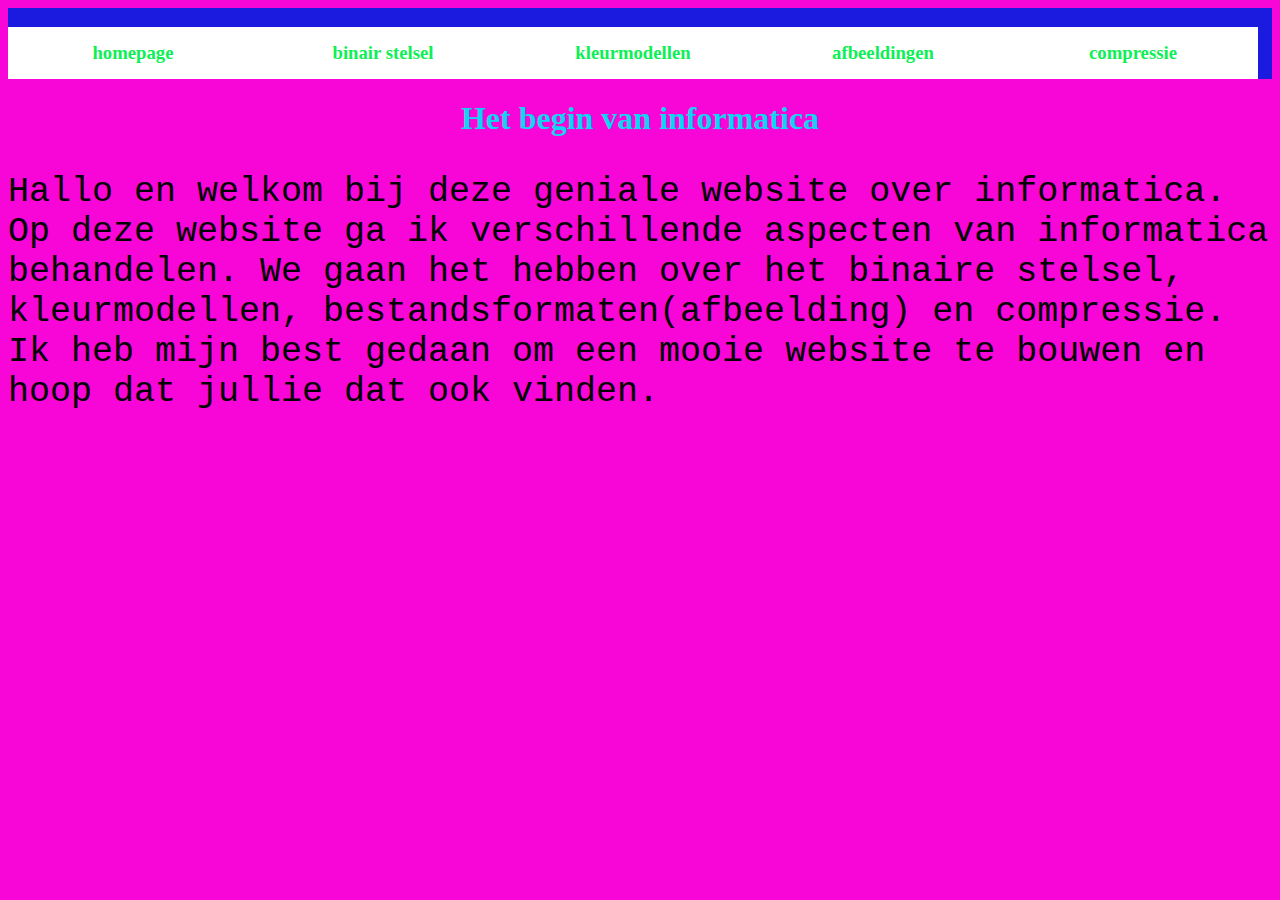
<file: index.html>
<!DOCTYPE html> <!--Dit is de homepage van mijn site-->
<html> <!--Dit is het html-element-->
    <head>
        <title>Het begin van de informatica</title>
        <link rel="stylesheet" type="text/css" href="opmaak.css">
        <meta charset="utf-8">
    </head>
    <body>            
        
        <ul>
        <h3><li><a href="index.html">homepage</a></li>
            <li><a href="binairestelsel.html">binair stelsel</a></li>
            <li><a href="kleurmodellen.html">kleurmodellen</a></li>
            <li><a href="afbeeldingen.html">afbeeldingen</a></li>
            <li><a href="compressie.html">compressie</a></li>
        </h3>
        </ul>
        <h1>Het begin van informatica</h1>
            
         <p>Hallo en welkom bij deze geniale website over informatica. Op deze website ga ik 
            verschillende aspecten van informatica behandelen. We gaan het hebben over het 
            binaire stelsel, kleurmodellen, bestandsformaten(afbeelding) en compressie. Ik heb mijn 
            best gedaan om een mooie website te bouwen en hoop dat jullie dat ook vinden.
        </p>
            <br>
            <br>

                
            
        </body>
</html>
</file>
<file: opmaak.css>
body {
    background-color: rgb(248, 5, 216);
  }
  
  h1 {
    color: rgb(15, 212, 242);
    text-align: center;
  }
  
  p {
    font-family: courier;
    font-size: 35px;
  }
  ul
  a:link, a:visited {
    background-color:white;
    color: rgb(13, 240, 85);
    padding: 15px 25px;
    width: 200px;
    text-align: center;
    text-decoration: none;
    display: inline-block;
    
  }
  
  a:hover, a:active {
    background-color:rgb(219, 17, 17);
  }

  ul {
    list-style-type: none;
    margin: 0;
    padding: 0;
    overflow: hidden;
    background-color: rgb(27, 27, 223);
  }
  
  li {
    float: left;
  }
  
  li a {
    display: block;
    color: rgb(245, 241, 16);
    text-align: center;
    padding: 14px 16px;
    text-decoration: none;
  }
  
  li a:hover:not(.active) {
    background-color: rgb(30, 250, 6);
  }
  
  .active {
    background-color: #fa04e5;
  }
</file>
